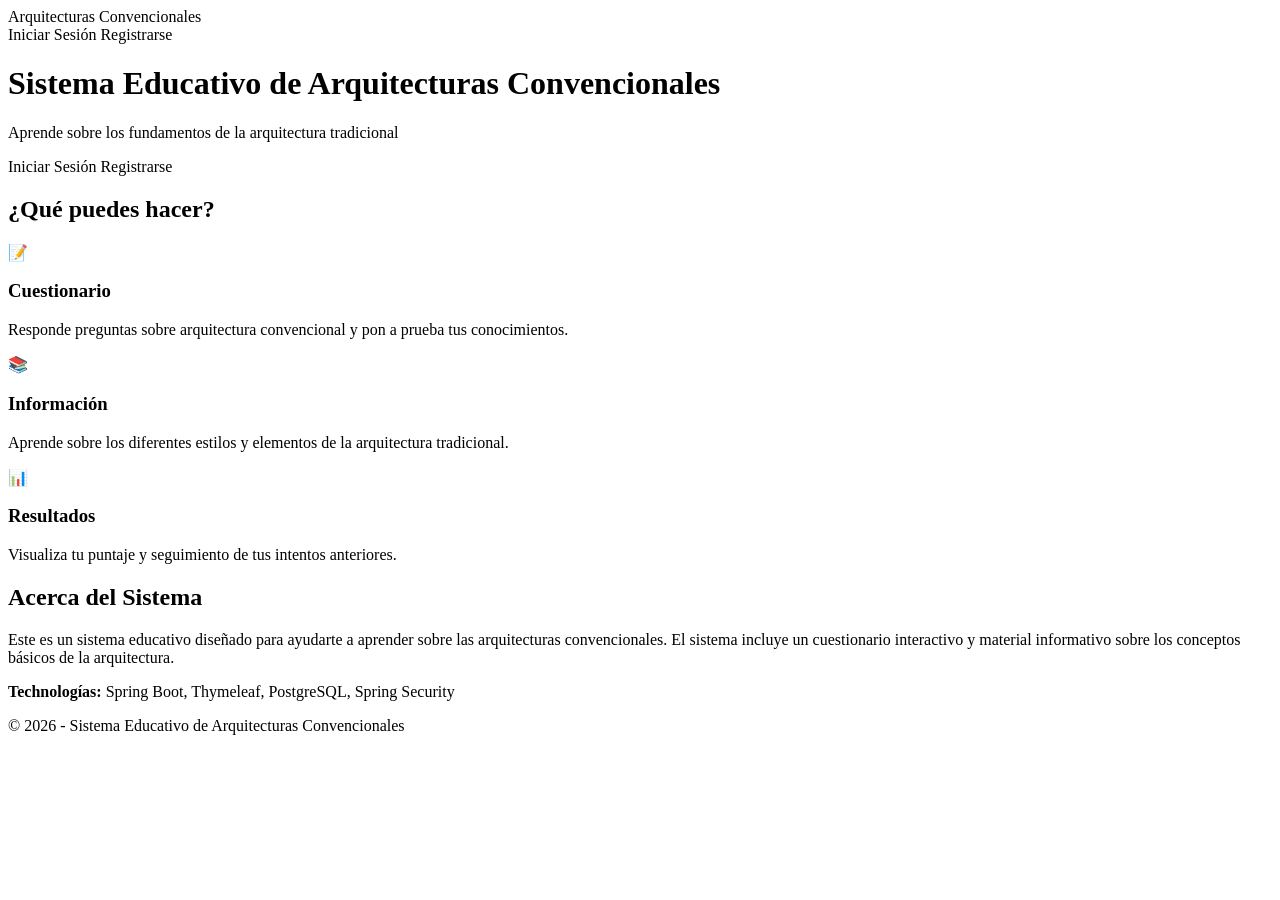
<file: src/main/resources/templates/index.html>
<!DOCTYPE html>
<html xmlns:th="http://www.thymeleaf.org">
<head>
    <meta charset="UTF-8">
    <meta name="viewport" content="width=device-width, initial-scale=1.0">
    <title>Arquitecturas Convencionales - Inicio</title>
    <link rel="stylesheet" th:href="@{/css/estilos.css}">
</head>
<body>
    <header>
        <nav>
            <div class="nav-brand">Arquitecturas Convencionales</div>
            <div class="nav-links">
                <a th:href="@{/login}">Iniciar Sesión</a>
                <a th:href="@{/registro}">Registrarse</a>
            </div>
        </nav>
    </header>

    <div class="container">
        <div class="hero-section">
            <h1>Sistema Educativo de Arquitecturas Convencionales</h1>
            <p class="tagline">Aprende sobre los fundamentos de la arquitectura tradicional</p>
            
            <div class="hero-buttons">
                <a th:href="@{/login}" class="btn btn-primary btn-large">Iniciar Sesión</a>
                <a th:href="@{/registro}" class="btn btn-secondary btn-large">Registrarse</a>
            </div>
        </div>

        <section class="features-section">
            <h2>¿Qué puedes hacer?</h2>
            
            <div class="features-grid">
                <div class="feature-card">
                    <div class="feature-icon">📝</div>
                    <h3>Cuestionario</h3>
                    <p>Responde preguntas sobre arquitectura convencional y pon a prueba tus conocimientos.</p>
                </div>
                
                <div class="feature-card">
                    <div class="feature-icon">📚</div>
                    <h3>Información</h3>
                    <p>Aprende sobre los diferentes estilos y elementos de la arquitectura tradicional.</p>
                </div>
                
                <div class="feature-card">
                    <div class="feature-icon">📊</div>
                    <h3>Resultados</h3>
                    <p>Visualiza tu puntaje y seguimiento de tus intentos anteriores.</p>
                </div>
            </div>
        </section>

        <section class="about-section">
            <h2>Acerca del Sistema</h2>
            <p>Este es un sistema educativo diseñado para ayudarte a aprender sobre las arquitecturas convencionales. 
            El sistema incluye un cuestionario interactivo y material informativo sobre los conceptos básicos de la arquitectura.</p>
            <p><strong>Technologías:</strong> Spring Boot, Thymeleaf, PostgreSQL, Spring Security</p>
        </section>
    </div>

    <footer>
        <div class="container">
            <p>&copy; 2026 - Sistema Educativo de Arquitecturas Convencionales</p>
        </div>
    </footer>
</body>
</html>
</file>
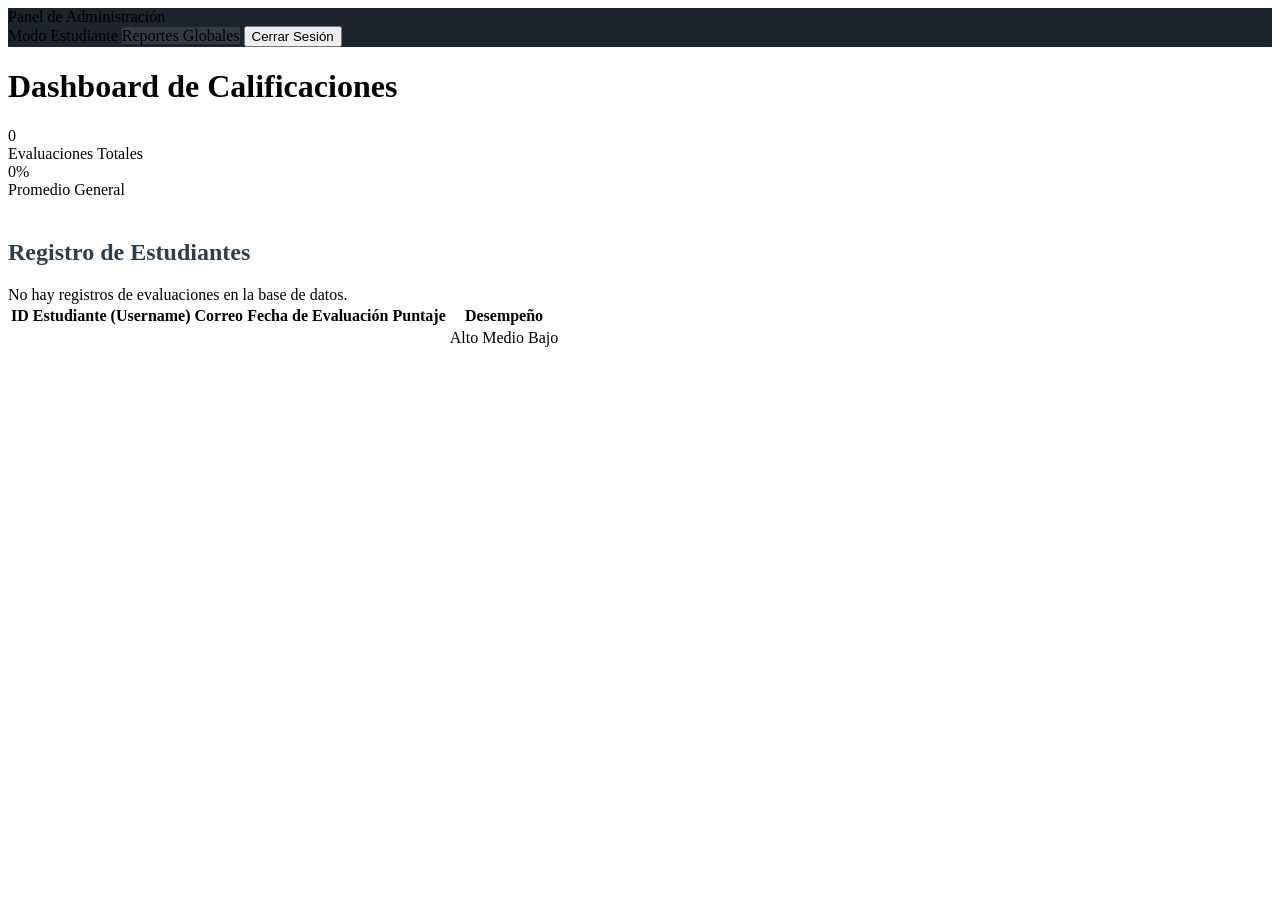
<file: src/main/resources/templates/admin-reportes.html>
<!DOCTYPE html>
<html xmlns:th="http://www.thymeleaf.org">
<head>
    <meta charset="UTF-8">
    <meta name="viewport" content="width=device-width, initial-scale=1.0">
    <title>Reportes Admin - ArquiteConvencionales</title>
    <link rel="stylesheet" th:href="@{/css/estilos.css}">
</head>
<body>
    <header style="background-color: #1a252f;"> <nav>
            <div class="nav-brand">Panel de Administración</div>
            <div class="nav-links">
                <a th:href="@{/info-arquitectura}">Modo Estudiante</a>
                <a th:href="@{/admin/reportes}" style="background-color: rgba(255,255,255,0.1);">Reportes Globales</a>
                <form th:action="@{/logout}" method="post" style="display: inline;">
                    <button type="submit" class="btn btn-logout">Cerrar Sesión</button>
                </form>
            </div>
        </nav>
    </header>

    <div class="container">
        <h1>Dashboard de Calificaciones</h1>
        
        <div class="stats-grid">
            <div class="stat-card">
                <div class="stat-value" th:text="${totalEvaluaciones}">0</div>
                <div class="stat-label">Evaluaciones Totales</div>
            </div>
            <div class="stat-card">
                <div class="stat-value" th:text="${promedioGeneral + '%'}">0%</div>
                <div class="stat-label">Promedio General</div>
            </div>
        </div>

        <h2 style="margin-top: 40px; color: #2c3e50;">Registro de Estudiantes</h2>
        
        <div th:if="${#lists.isEmpty(resultados)}" class="alert success" style="margin-top: 20px;">
            No hay registros de evaluaciones en la base de datos.
        </div>

        <div th:unless="${#lists.isEmpty(resultados)}" class="table-responsive">
            <table class="data-table">
                <thead>
                    <tr>
                        <th>ID</th>
                        <th>Estudiante (Username)</th>
                        <th>Correo</th>
                        <th>Fecha de Evaluación</th>
                        <th>Puntaje</th>
                        <th>Desempeño</th>
                    </tr>
                </thead>
                <tbody>
                    <tr th:each="res : ${resultados}">
                        <td th:text="${res.id}"></td>
                        <td style="font-weight: 500;" th:text="${res.usuario.username}"></td>
                        <td th:text="${res.usuario.email}"></td>
                        <td th:text="${#temporals.format(res.fechaRealizacion, 'dd/MM/yyyy HH:mm')}"></td>
                        <td style="font-weight: bold;" th:text="${res.puntaje + '%'}"></td>
                        <td>
                            <span th:if="${res.puntaje >= 70}" class="badge badge-success">Alto</span>
                            <span th:if="${res.puntaje >= 50 and res.puntaje < 70}" class="badge badge-warning">Medio</span>
                            <span th:if="${res.puntaje < 50}" class="badge badge-danger">Bajo</span>
                        </td>
                    </tr>
                </tbody>
            </table>
        </div>
    </div>
    
    <script th:src="@{/js/scripts.js}"></script>
</body>
</html>
</file>
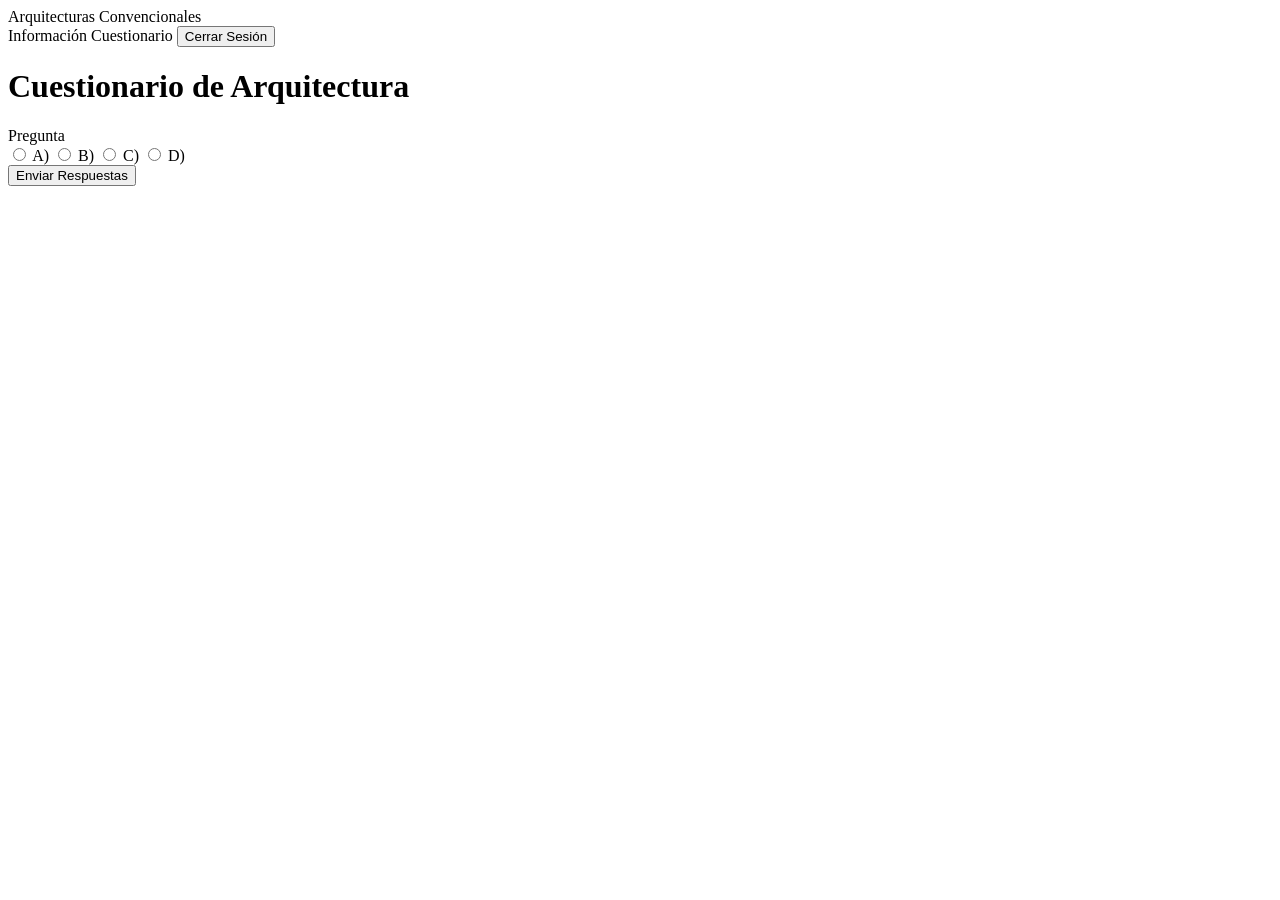
<file: src/main/resources/templates/cuestionario.html>
<!DOCTYPE html>
<html xmlns:th="http://www.thymeleaf.org" xmlns:sec="http://www.thymeleaf.org/extras/spring-security"></html>
<head>
    <meta charset="UTF-8">
    <meta name="viewport" content="width=device-width, initial-scale=1.0">
    <title>Cuestionario - ArquiteConvencionales</title>
    <link rel="stylesheet" th:href="@{/css/estilos.css}">
</head>
<body>
    <header>
        <nav>
            <div class="nav-brand">Arquitecturas Convencionales</div>
            <div class="nav-links">
                <a th:href="@{/info-arquitectura}">Información</a>
                <a th:href="@{/cuestionario}">Cuestionario</a>
                <form th:action="@{/logout}" method="post" style="display: inline;">
                    <button type="submit" class="btn btn-logout">Cerrar Sesión</button>
                </form>
            </div>
        </nav>
    </header>

    <div class="container">
        <h1>Cuestionario de Arquitectura</h1>
        
        <form th:action="@{/cuestionario}" method="post" class="cuestionario-form">
            <div th:each="pregunta, iterStat : ${preguntas}" class="pregunta-card">
                <div class="pregunta-numero">Pregunta <span th:text="${iterStat.count}"></span></div>
                <div class="pregunta-texto" th:text="${pregunta.pregunta}"></div>
                
                <div class="opciones">
                    <label class="opcion">
                        <input type="radio" th:name="${'pregunta_' + pregunta.id}" value="A" required>
                        <span class="opcion-label">A)</span>
                        <span th:text="${pregunta.opcionA}"></span>
                    </label>
                    
                    <label class="opcion">
                        <input type="radio" th:name="${'pregunta_' + pregunta.id}" value="B">
                        <span class="opcion-label">B)</span>
                        <span th:text="${pregunta.opcionB}"></span>
                    </label>
                    
                    <label class="opcion">
                        <input type="radio" th:name="${'pregunta_' + pregunta.id}" value="C">
                        <span class="opcion-label">C)</span>
                        <span th:text="${pregunta.opcionC}"></span>
                    </label>
                    
                    <label class="opcion">
                        <input type="radio" th:name="${'pregunta_' + pregunta.id}" value="D">
                        <span class="opcion-label">D)</span>
                        <span th:text="${pregunta.opcionD}"></span>
                    </label>
                </div>
            </div>
            
            <button type="submit" class="btn btn-primary btn-large">Enviar Respuestas</button>
        </form>
    </div>
</body>
</html>
</file>
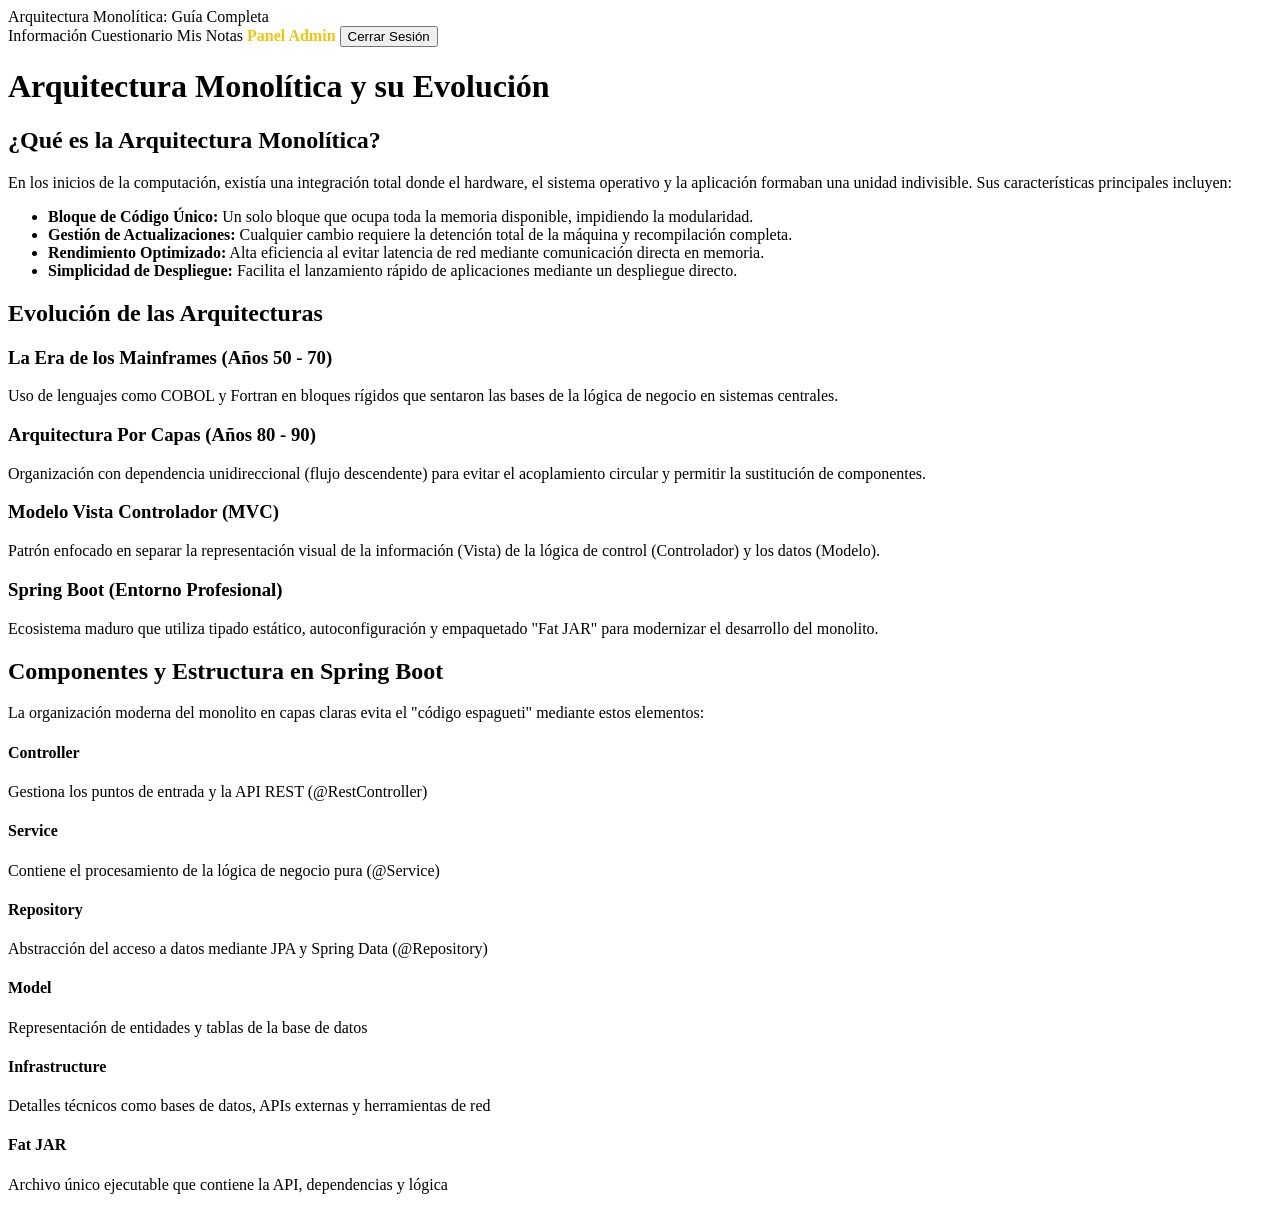
<file: src/main/resources/templates/info-arquitectura.html>
<!doctype html>
<html
  xmlns:th="http://www.thymeleaf.org"
  xmlns:sec="http://www.thymeleaf.org/extras/spring-security"
>
  <head>
    <meta charset="UTF-8" />
    <meta name="viewport" content="width=device-width, initial-scale=1.0" />
    <title>Información - Arquitectura Monolítica</title>
    <link rel="stylesheet" th:href="@{/css/estilos.css}" />
  </head>

  <body>
    <header>
      <nav>
        <div class="nav-brand">Arquitectura Monolítica: Guía Completa</div>
        <div class="nav-links">
          <a th:href="@{/info-arquitectura}">Información</a>

          <a sec:authorize="hasRole('USER')" th:href="@{/cuestionario}"
            >Cuestionario</a
          >
          <a sec:authorize="hasRole('USER')" th:href="@{/mis-notas}"
            >Mis Notas</a
          >

          <a
            sec:authorize="hasRole('ADMIN')"
            th:href="@{/admin/reportes}"
            style="color: #f1c40f; font-weight: bold"
            >Panel Admin</a
          >

          <form th:action="@{/logout}" method="post" style="display: inline">
            <button type="submit" class="btn btn-logout">Cerrar Sesión</button>
          </form>
        </div>
      </nav>
    </header>

    <div class="container">
      <h1>Arquitectura Monolítica y su Evolución</h1>

      <section class="info-section">
        <h2>¿Qué es la Arquitectura Monolítica?</h2>
        <p>
          En los inicios de la computación, existía una integración total donde
          el hardware, el sistema operativo y la aplicación formaban una unidad
          indivisible. Sus características principales incluyen:
        </p>

        <ul>
          <li>
            <strong>Bloque de Código Único:</strong> Un solo bloque que ocupa
            toda la memoria disponible, impidiendo la modularidad.
          </li>
          <li>
            <strong>Gestión de Actualizaciones:</strong> Cualquier cambio
            requiere la detención total de la máquina y recompilación completa.
          </li>
          <li>
            <strong>Rendimiento Optimizado:</strong> Alta eficiencia al evitar
            latencia de red mediante comunicación directa en memoria.
          </li>
          <li>
            <strong>Simplicidad de Despliegue:</strong> Facilita el lanzamiento
            rápido de aplicaciones mediante un despliegue directo.
          </li>
        </ul>
      </section>

      <section class="info-section">
        <h2>Evolución de las Arquitecturas</h2>

        <article>
          <h3>La Era de los Mainframes (Años 50 - 70)</h3>
          <p>
            Uso de lenguajes como COBOL y Fortran en bloques rígidos que
            sentaron las bases de la lógica de negocio en sistemas centrales.
          </p>
        </article>

        <article>
          <h3>Arquitectura Por Capas (Años 80 - 90)</h3>
          <p>
            Organización con dependencia unidireccional (flujo descendente) para
            evitar el acoplamiento circular y permitir la sustitución de
            componentes.
          </p>
        </article>

        <article>
          <h3>Modelo Vista Controlador (MVC)</h3>
          <p>
            Patrón enfocado en separar la representación visual de la
            información (Vista) de la lógica de control (Controlador) y los
            datos (Modelo).
          </p>
        </article>

        <article>
          <h3>Spring Boot (Entorno Profesional)</h3>
          <p>
            Ecosistema maduro que utiliza tipado estático, autoconfiguración y
            empaquetado "Fat JAR" para modernizar el desarrollo del monolito.
          </p>
        </article>
      </section>

      <section class="info-section">
        <h2>Componentes y Estructura en Spring Boot</h2>
        <p>
          La organización moderna del monolito en capas claras evita el "código
          espagueti" mediante estos elementos:
        </p>

        <div class="elementos-grid">
          <div class="elemento">
            <h4>Controller</h4>
            <p>
              Gestiona los puntos de entrada y la API REST (@RestController)
            </p>
          </div>
          <div class="elemento">
            <h4>Service</h4>
            <p>
              Contiene el procesamiento de la lógica de negocio pura (@Service)
            </p>
          </div>
          <div class="elemento">
            <h4>Repository</h4>
            <p>
              Abstracción del acceso a datos mediante JPA y Spring Data
              (@Repository)
            </p>
          </div>
          <div class="elemento">
            <h4>Model</h4>
            <p>Representación de entidades y tablas de la base de datos</p>
          </div>
          <div class="elemento">
            <h4>Infrastructure</h4>
            <p>
              Detalles técnicos como bases de datos, APIs externas y
              herramientas de red
            </p>
          </div>
          <div class="elemento">
            <h4>Fat JAR</h4>
            <p>
              Archivo único ejecutable que contiene la API, dependencias y
              lógica
            </p>
          </div>
        </div>
      </section>
    </div>
  </body>
</html>
</file>
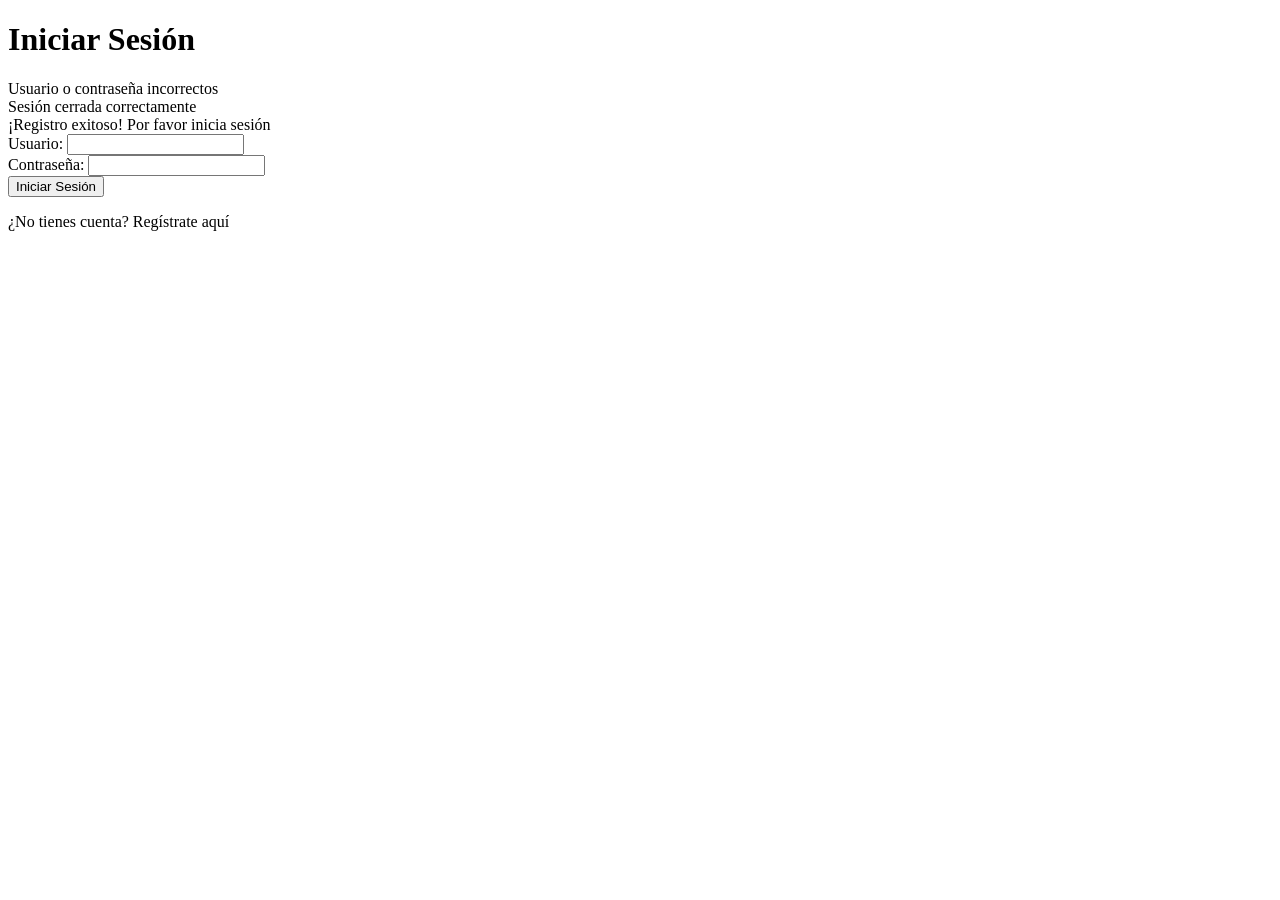
<file: src/main/resources/templates/login.html>
<!DOCTYPE html>
<html xmlns:th="http://www.thymeleaf.org">
<head>
    <meta charset="UTF-8">
    <meta name="viewport" content="width=device-width, initial-scale=1.0">
    <title>Login - ArquiteConvencionales</title>
    <link rel="stylesheet" th:href="@{/css/estilos.css}">
</head>
<body>
    <div class="container">
        <div class="login-box">
            <h1>Iniciar Sesión</h1>
            
            <div th:if="${param.error}" class="alert error">
                Usuario o contraseña incorrectos
            </div>
            
            <div th:if="${param.logout}" class="alert success">
                Sesión cerrada correctamente
            </div>
            
            <div th:if="${param.registroExitoso}" class="alert success">
                ¡Registro exitoso! Por favor inicia sesión
            </div>

            <form th:action="@{/login}" method="post">
                <div class="form-group">
                    <label for="username">Usuario:</label>
                    <input type="text" id="username" name="username" required>
                </div>
                
                <div class="form-group">
                    <label for="password">Contraseña:</label>
                    <input type="password" id="password" name="password" required>
                </div>
                
                <button type="submit" class="btn btn-primary">Iniciar Sesión</button>
            </form>
            
            <p class="register-link">
                ¿No tienes cuenta? <a th:href="@{/registro}">Regístrate aquí</a>
            </p>
        </div>
    </div>
</body>
</html>
</file>
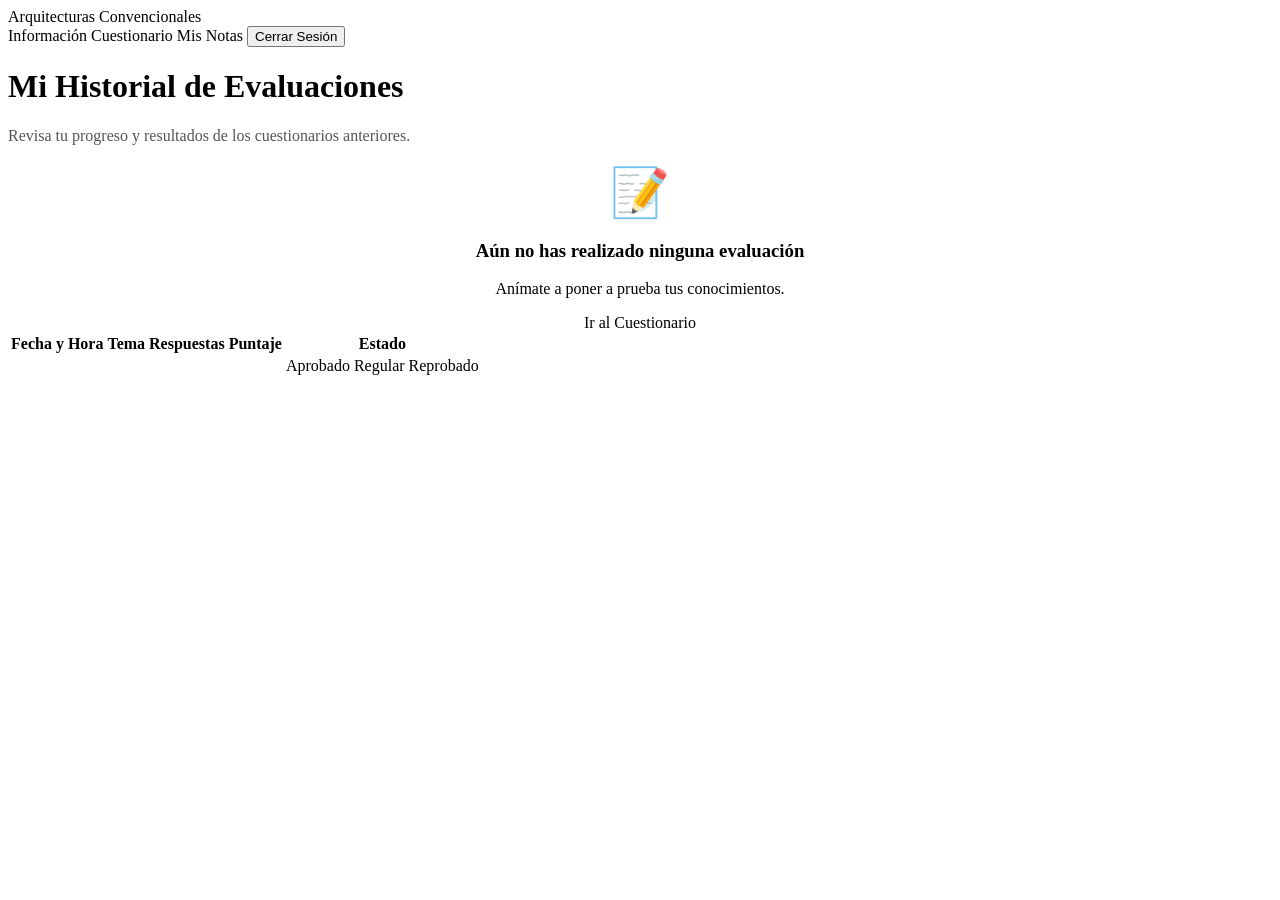
<file: src/main/resources/templates/mis-notas.html>
<!DOCTYPE html>
<html xmlns:th="http://www.thymeleaf.org">
<head>
    <meta charset="UTF-8">
    <meta name="viewport" content="width=device-width, initial-scale=1.0">
    <title>Mis Notas - ArquiteConvencionales</title>
    <link rel="stylesheet" th:href="@{/css/estilos.css}">
</head>
<body>
    <header>
        <nav>
            <div class="nav-brand">Arquitecturas Convencionales</div>
            <div class="nav-links">
                <a th:href="@{/info-arquitectura}">Información</a>
                <a th:href="@{/cuestionario}">Cuestionario</a>
                <a th:href="@{/mis-notas}" style="background-color: rgba(255,255,255,0.1);">Mis Notas</a>
                <form th:action="@{/logout}" method="post" style="display: inline;">
                    <button type="submit" class="btn btn-logout">Cerrar Sesión</button>
                </form>
            </div>
        </nav>
    </header>

    <div class="container">
        <h1>Mi Historial de Evaluaciones</h1>
        <p style="color: #555; margin-bottom: 20px;">Revisa tu progreso y resultados de los cuestionarios anteriores.</p>

        <div th:if="${#lists.isEmpty(resultados)}" class="info-section" style="text-align: center;">
            <div style="font-size: 3rem; margin-bottom: 15px;">📝</div>
            <h3>Aún no has realizado ninguna evaluación</h3>
            <p>Anímate a poner a prueba tus conocimientos.</p>
            <a th:href="@{/cuestionario}" class="btn btn-primary" style="margin-top: 15px;">Ir al Cuestionario</a>
        </div>

        <div th:unless="${#lists.isEmpty(resultados)}" class="table-responsive">
            <table class="data-table">
                <thead>
                    <tr>
                        <th>Fecha y Hora</th>
                        <th>Tema</th>
                        <th>Respuestas</th>
                        <th>Puntaje</th>
                        <th>Estado</th>
                    </tr>
                </thead>
                <tbody>
                    <tr th:each="res : ${resultados}">
                        <td th:text="${#temporals.format(res.fechaRealizacion, 'dd/MM/yyyy HH:mm')}"></td>
                        <td th:text="${res.tema}"></td>
                        <td th:text="${res.respuestasCorrectas + ' / ' + res.totalPreguntas}"></td>
                        <td style="font-weight: bold; color: #3498db;" th:text="${res.puntaje + '%'}"></td>
                        <td>
                            <span th:if="${res.puntaje >= 70}" class="badge badge-success">Aprobado</span>
                            <span th:if="${res.puntaje >= 50 and res.puntaje < 70}" class="badge badge-warning">Regular</span>
                            <span th:if="${res.puntaje < 50}" class="badge badge-danger">Reprobado</span>
                        </td>
                    </tr>
                </tbody>
            </table>
        </div>
    </div>
    
    <script th:src="@{/js/scripts.js}"></script>
</body>
</html>
</file>
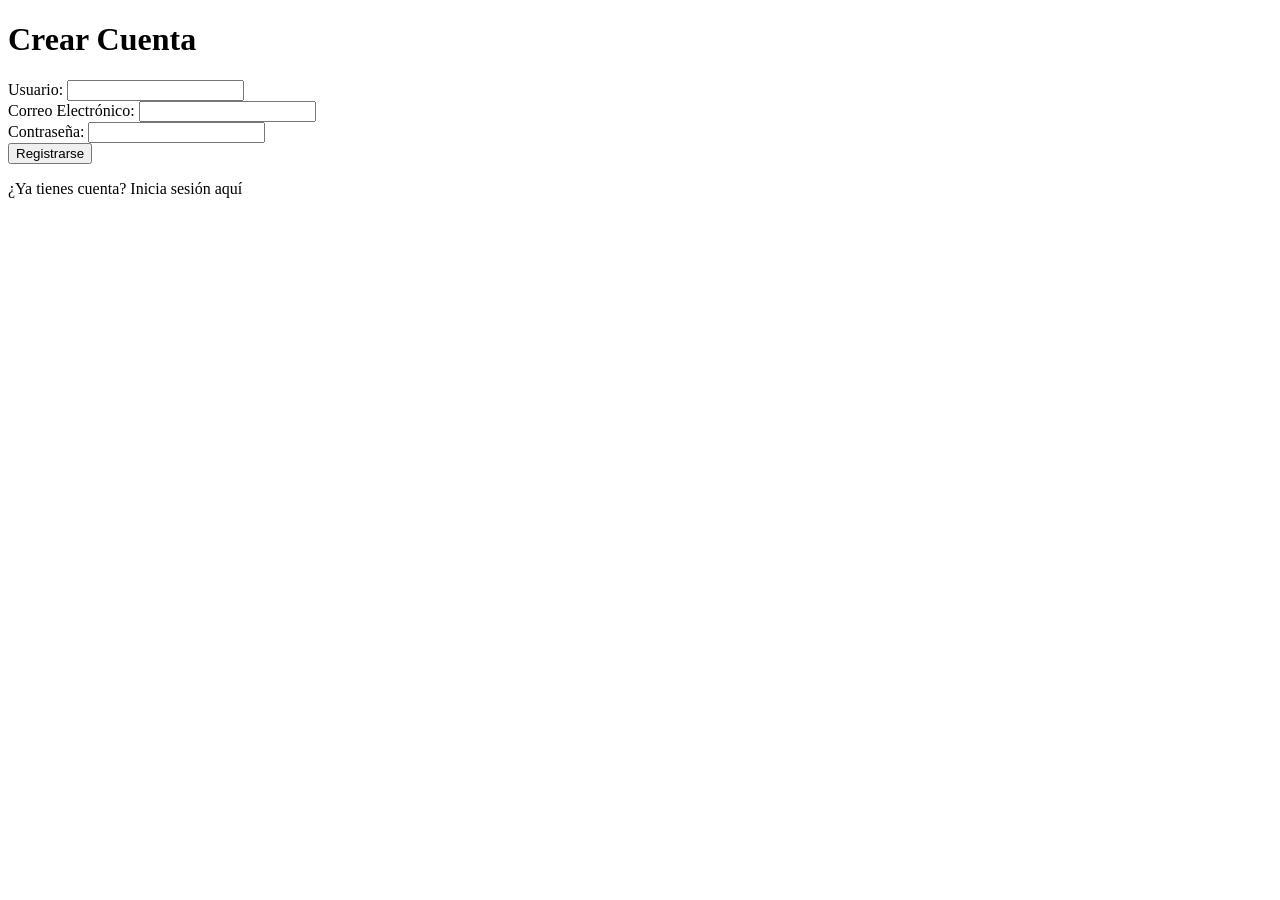
<file: src/main/resources/templates/registro.html>
<!DOCTYPE html>
<html xmlns:th="http://www.thymeleaf.org">
<head>
    <meta charset="UTF-8">
    <meta name="viewport" content="width=device-width, initial-scale=1.0">
    <title>Registro - ArquiteConvencionales</title>
    <link rel="stylesheet" th:href="@{/css/estilos.css}">
</head>
<body>
    <div class="container">
        <div class="login-box">
            <h1>Crear Cuenta</h1>
            
            <div th:if="${error}" class="alert error" th:text="${error}"></div>

            <form th:action="@{/registro}" method="post">
                <div class="form-group">
                    <label for="username">Usuario:</label>
                    <input type="text" id="username" name="username" required>
                </div>
                
                <div class="form-group">
                    <label for="email">Correo Electrónico:</label>
                    <input type="email" id="email" name="email" required>
                </div>
                
                <div class="form-group">
                    <label for="password">Contraseña:</label>
                    <input type="password" id="password" name="password" required>
                </div>
                
                <button type="submit" class="btn btn-primary">Registrarse</button>
            </form>
            
            <p class="register-link">
                ¿Ya tienes cuenta? <a th:href="@{/login}">Inicia sesión aquí</a>
            </p>
        </div>
    </div>
</body>
</html>
</file>
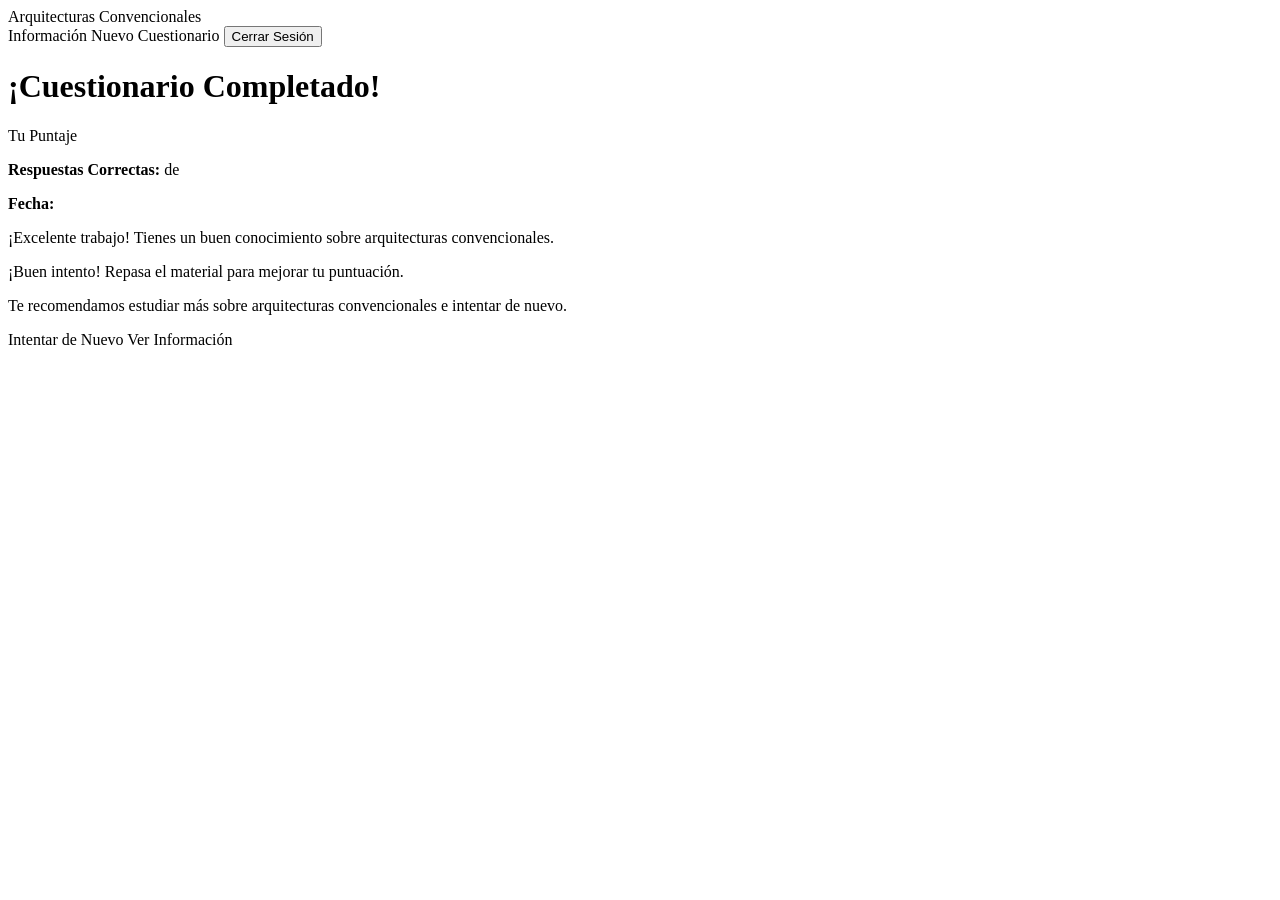
<file: src/main/resources/templates/resultado.html>
<!DOCTYPE html>
<html xmlns:th="http://www.thymeleaf.org">
<head>
    <meta charset="UTF-8">
    <meta name="viewport" content="width=device-width, initial-scale=1.0">
    <title>Resultado - ArquiteConvencionales</title>
    <link rel="stylesheet" th:href="@{/css/estilos.css}">
</head>
<body>
    <header>
        <nav>
            <div class="nav-brand">Arquitecturas Convencionales</div>
            <div class="nav-links">
                <a th:href="@{/info-arquitectura}">Información</a>
                <a th:href="@{/cuestionario}">Nuevo Cuestionario</a>
                <form th:action="@{/logout}" method="post" style="display: inline;">
                    <button type="submit" class="btn btn-logout">Cerrar Sesión</button>
                </form>
            </div>
        </nav>
    </header>

    <div class="container">
        <div class="resultado-card">
            <h1>¡Cuestionario Completado!</h1>
            
            <div class="resultado-puntaje">
                <div class="puntaje-numero" th:text="${resultado.puntaje} + '%'"></div>
                <div class="puntaje-label">Tu Puntaje</div>
            </div>
            
            <div class="resultado-detalles">
                <p><strong>Respuestas Correctas:</strong> <span th:text="${resultado.respuestasCorrectas}"></span> de <span th:text="${resultado.totalPreguntas}"></span></p>
                <p><strong>Fecha:</strong> <span th:text="${#temporals.format(resultado.fechaRealizacion, 'dd/MM/yyyy HH:mm')}"></span></p>
            </div>
            
            <div class="resultado-mensaje">
                <p th:if="${resultado.puntaje >= 70}">¡Excelente trabajo! Tienes un buen conocimiento sobre arquitecturas convencionales.</p>
                <p th:if="${resultado.puntaje >= 50 and resultado.puntaje < 70}">¡Buen intento! Repasa el material para mejorar tu puntuación.</p>
                <p th:if="${resultado.puntaje < 50}">Te recomendamos estudiar más sobre arquitecturas convencionales e intentar de nuevo.</p>
            </div>
            
            <div class="resultado-acciones">
                <a th:href="@{/cuestionario}" class="btn btn-primary">Intentar de Nuevo</a>
                <a th:href="@{/info-arquitectura}" class="btn btn-secondary">Ver Información</a>
            </div>
        </div>
    </div>
</body>
</html>
</file>
